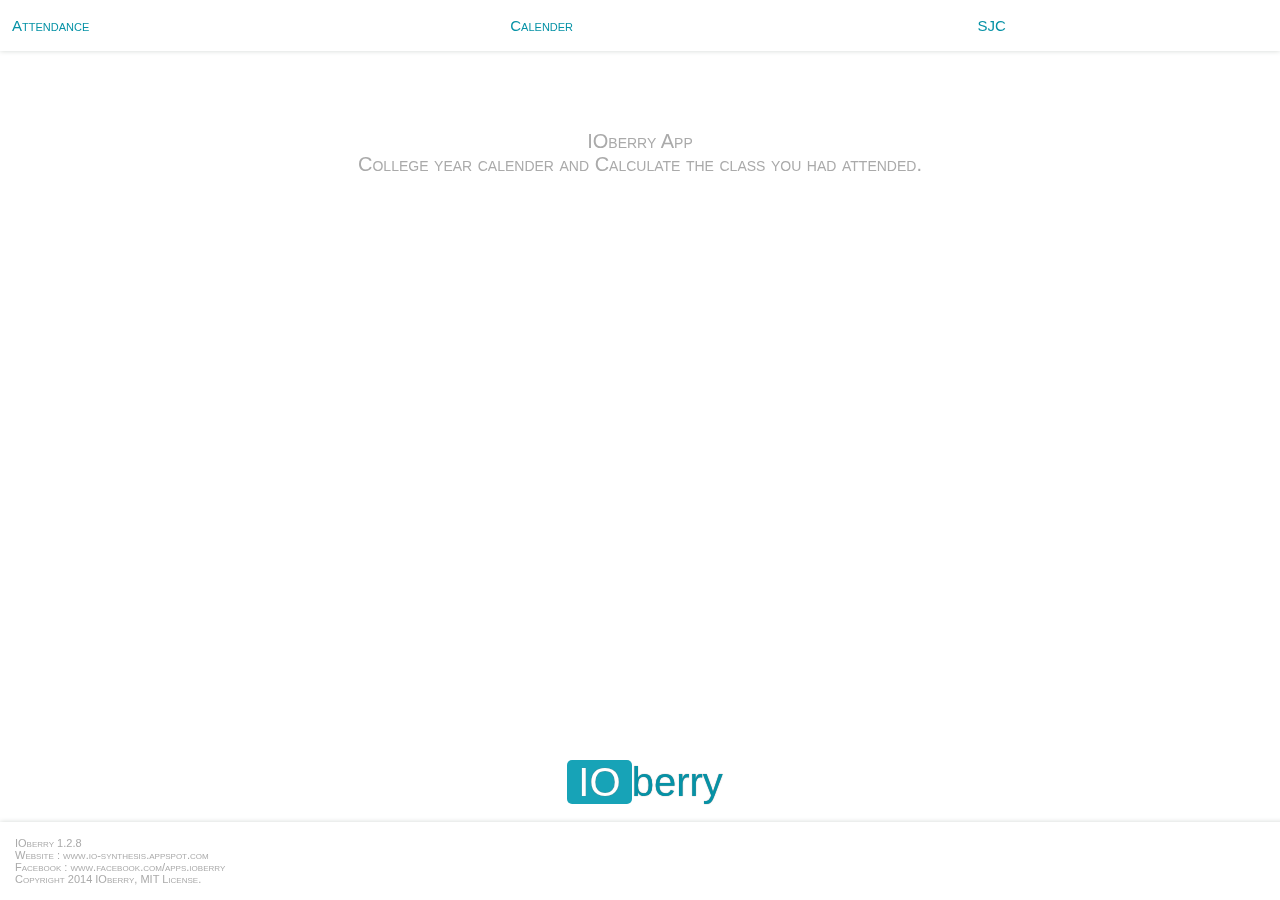
<file: Android/HTML5/index.html>
<!--

The MIT License (MIT) Copyright (c) 2014 IOberry

Permission is hereby granted, free of charge, to any person obtaining a copy
of this software and associated documentation files (the "Software"), to deal
in the Software without restriction, including without limitation the rights
to use, copy, modify, merge, publish, distribute, sublicense, and/or sell
copies of the Software, and to permit persons to whom the Software is
furnished to do so, subject to the following conditions:

The above copyright notice and this permission notice shall be included in
all copies or substantial portions of the Software.

THE SOFTWARE IS PROVIDED "AS IS", WITHOUT WARRANTY OF ANY KIND, EXPRESS OR
IMPLIED, INCLUDING BUT NOT LIMITED TO THE WARRANTIES OF MERCHANTABILITY,
FITNESS FOR A PARTICULAR PURPOSE AND NONINFRINGEMENT. IN NO EVENT SHALL THE
AUTHORS OR COPYRIGHT HOLDERS BE LIABLE FOR ANY CLAIM, DAMAGES OR OTHER
LIABILITY, WHETHER IN AN ACTION OF CONTRACT, TORT OR OTHERWISE, ARISING FROM,
OUT OF OR IN CONNECTION WITH THE SOFTWARE OR THE USE OR OTHER DEALINGS IN
THE SOFTWARE.


//-->


<!DOCTYPE html>
<html lang="en"><!--- manifest="data.appcache"> //-->
<head>
<meta charset="utf-8">
<meta name="viewport" content="width=device-width, initial-scale=1.0, maximum-scale=1.0, user-scalable=0" />
<!--<meta name="viewport" content="width=device-width, initial-scale=1">//-->

<script type="text/javascript" src="./libs/jquery.js"></script>
<script type="text/javascript" src="./libs/RGraph.common.core.js"></script>
<script type="text/javascript" src="./libs/RGraph.common.dynamic.js"></script>
<script type="text/javascript" src="./libs/RGraph.common.tooltips.js"></script>
<script type="text/javascript" src="./libs/RGraph.common.effects.js"></script>
<script type="text/javascript" src="./libs/RGraph.pie.js"></script>
<script type="text/javascript" src="./libs/Chart.min.js"></script>
<script type="text/javascript" src="./EngineJS/calenderdata.js"></script>
<script type="text/javascript" src="./EngineJS/about.info.js"></script>


<script type="text/javascript">
var homeVar=1,GlobalBackButtonDevice = 10;
</script>
<link rel="stylesheet" type="text/css" href="./EngineCSS/berrystyle.css"/>
</head>
<body id="ioberry" class="marginAuto w100p zleft ztop">

<div id="HeaderID"></div>

<div id="BGIM"><div class="backgroundImage fixed h100p w100p"></div></div>
<br/><br/><br/><br/>

<table class="w100p marginAuto textCenter"><tr><td>

	<div id="welcomeHome" class="fixed ztop zleft zIndex100 twhiteBg boxShadow"></div>

</td></tr></table>

<div id="bodyUI" class="zIndex10">
<div id="LOADING"></div>

<div id="calender" class="relative">
<table id="tdSizeIndex" class="w100p marginAuto textCenter"><tr><td class="middle">
	<div id="detailHeight" class="scrollY relative twhiteBg w100p hide cursorDefault">
		<div id="events" class="marginAuto">
		</div>
	</div><br/><br/><br/><br/><br/>
</td></tr></table>
</div>
<div id="calculate">
<table id="tableCalculate" class=" twhiteBg marginAuto cursorDefault relative"><tr>
<td>
		<div id="showCalculate" class="whiteBg">
		</div>
</td></tr></table>
</div>


</div>

<footer brief = "bootscript">

</footer>
<div id="EmptyCallFooter"></div>
</body>
<script type="text/javascript" src="./EngineJS/berryscript.js"></script>
<script type="text/javascript" src="./EngineJS/webScript.js"></script>

</html>
</file>
<file: Android/HTML5/EngineCSS/berrystyle.css>
/*
The MIT License (MIT) Copyright (c) 2014 IOberry

Permission is hereby granted, free of charge, to any person obtaining a copy
of this software and associated documentation files (the "Software"), to deal
in the Software without restriction, including without limitation the rights
to use, copy, modify, merge, publish, distribute, sublicense, and/or sell
copies of the Software, and to permit persons to whom the Software is
furnished to do so, subject to the following conditions:

The above copyright notice and this permission notice shall be included in
all copies or substantial portions of the Software.

THE SOFTWARE IS PROVIDED "AS IS", WITHOUT WARRANTY OF ANY KIND, EXPRESS OR
IMPLIED, INCLUDING BUT NOT LIMITED TO THE WARRANTIES OF MERCHANTABILITY,
FITNESS FOR A PARTICULAR PURPOSE AND NONINFRINGEMENT. IN NO EVENT SHALL THE
AUTHORS OR COPYRIGHT HOLDERS BE LIABLE FOR ANY CLAIM, DAMAGES OR OTHER
LIABILITY, WHETHER IN AN ACTION OF CONTRACT, TORT OR OTHERWISE, ARISING FROM,
OUT OF OR IN CONNECTION WITH THE SOFTWARE OR THE USE OR OTHER DEALINGS IN
THE SOFTWARE.

*/

body, .globalfont{
	font-family:Helvetica,Arial,sans-serif;
}
.SegoeUI{
	font-family:Helvetica,Arial,sans-serif;
}
.corbel{
	font-family:Corbel;
}
body,.whiteBg,.detail{
	background-color:#fff;
}
body{
	color:#4d4d4d;
	font-size:13px;
	direction:ltr;
	background-color:#fff;
}
div.backgroundImage{
	//background:url(../images/sbg.jpg);
	background-size:100% 100%;
	background-repeat: no-repeat;
	background-position:center;
	-webkit-filter:blur(0px);
}
input,checkButton:active,img{
	outline:none;
}
img.GoBackHome:active{
	border:1px solid #eee;
}
.textShadowGrey{
	text-shadow:0px 0px 10px #777;
}
.comic{
	font-family:cursive, Comic Sans, Comic Sans MS;
}
.universalColor{
	color:#4d4d4d;
}
.black{
	color:#000;
}
.white{
	color:#fff;
}
.blue{
	color:#0692a6;
}
.fontSilver{
	color:#aaa;
}
.fontGold{
	color:#9DA031;
}
.fontRed{
	color:#D82B0A;
}
.fontBlue{
	color:#4af;
}
.fontGreen{
	color:#70BD3B;
}
.fontYR{
	color:#A58B5F;
}
td.middle{
	vertical-align:middle;
}
td{
	vertical-align:top;
	padding:0px;
}
a{
	text-decoration:none;
}
ul{
	list-style-type:none;
}
li{
	padding:0px;
}
.DisplayInline,li,ul{
	display:inline;
}
.hide{
	display:none;
}
.textShadow{
	text-shadow:0px 0px 1px #777;
}
.bold{
	font-weight:bold;
}
.font11{
	font-size:11px;
}
.font13{
	font-size:14px;
}
.font15{
	font-size:15px;
}
.font20{
	font-size:20px;
}
.font24{
	font-size:24px;
}
.font30{
	font-size:30px;
}
.font40{
	font-size:40px;
}
.font60{
	font-size:60px;
}
.fontVariant{
	font-variant:small-caps;
}
.pointer,.cursorPointer{
	cursor:pointer;
}
.pointer:active{
	background-color:#eee;
}

.marginAuto{
	margin:auto;
}
.marginTop20{
	margin-top:-80px;
}
.fixed{
	position:fixed;
}
.fixed45{
	left:45%;
}
.absolute{
	position:absolute;
}
.relative{
	position:relative;
}
.right{
	float:right;
}
.left,li{
	float:left;
}
.top35p{
	top:35%;
}
.ztop{
	top:0px;
}
.top32{
	top:29px;
}
.top20{
	top:20px;
}
.top40{
	top:40px;
}
.zleft{
	left:0px;
}
.zright{
	right:0px;
}
.zbottom{
	bottom:0px;
}
.w93p{
	width:93%;
}
.w100p{
	width:100%;
}
.w50{
	width:50px;
}
.w60{
	width:60px;
}
.w75{
	width:75px;
}
.w120{
	width:120px;
}
.w150{
	width:150px;
}
.w270{
	width:270px;
}
.w320{
	max-width:520px;
}
.w100{
	width:100px;
}
.h50{
	height:50px;
}
.h100{
	height:100px;
}
.h100p{
	height:100%;
}
.zIndex10{
	z-index:10;
}
.zIndex100{
	z-index:100;
}
.p3{
	padding:3px;
}
.p5{
	padding:5px;
}
.p10{
	padding:15px 10px;
}
.p20_10{
	padding:20px 10px;
}
.p010{
	padding:0px 5px;
}
.p10Zw{
	padding:10px 9px;
}
.p15{
	padding:15px;
}
.p23{
	padding:5px;
}
.scrollY{
	overflow-y:scroll;
}
.hideScrollY{
	overflow-y:hidden;
}
.scrollX{
	overflow-x:scroll;
}
.NoScroll{
	overflow:none;
}
.BorderGrey{
	border:1px solid #bbb;
	border-radius:3px;
}
.borderGrey{
	border:1px solid #ddd;
}
.textCenter{
	text-align:center;
}
.textLeft{
	text-align:left;
}
.boxShadow{
	box-shadow:0px 0px 5px #D3D7D4;
}
.boxShadowGrey{
	box-shadow:0px 2px 8px #888;
}
.month:active{
	background-color:#f8f8f8;
	border-radius:6px;
}
.transparentBg{
	background-color:transparent;
}
.YellowBg{
	background-color:#B4B302;
}
.GreenBg{
	background: #3DB643;
}
.tGreenBg{
	background:rgba(10, 198, 20, 0.16);
}
.redBg{
	background-color:#DA3721;
}
.tRedBg{
	background:rgba(218, 55, 33, 0.16);
}
.blueBg{
	background-color: #17A3B7;
}
.tGreyBg{
	background-color:rgba(242, 246, 247, 0.9);
}
.tBlueBg{
	background:rgba(23, 163, 183, 0.16);
}
.greyBg{
	background-color:#f5f5f5;
}
.twhiteBg{
	background-color:rgba(255,255,255,0.6);
}
.tLightYellowBg{
	background:rgba(205, 195, 71, 0.06);
}
.tYellowBg{
	background-color:rgba(205, 195, 71, 0.27);
}
.tBlack{
	background-color:rgba(0,0,0,0.5);
}
.BlackBg{
	background-color:#555;
}
.YRBg{
	background-color:rgb(229, 222, 199);
}
.cursorDefault{
	cursor:default;
}
.monthPi{
	border-radius: 2px;
}
.monthPi:active{
	background-color:#eee;
}
.detail{
	border:1px solid #fafafa;
}
.borderNone{
	border:none;
}
.borderBottom{
	border-bottom:1px solid #ddd;
}
.inputBorder{
	border:1px solid #ccc;
	border-radius:1px;
}
.borderRadius5{
	border-radius:5px;
}
.inputBorder:hover{
	border:1px solid #9DA1C9;
}
.activeMonth:active{
	background-color:rgba(255,255,255,0.6);
	border:5px solid #fff;
}
.checkButton{
	color: #888;
	padding: 3px;
	border-radius: 3px;
	-moz-border-radius: 3px;
    -webkit-border-radius: 3px;
	background-color: #fafafa;
	background-image: -o-linear-gradient(#17A3B7,#17A3B7);
	background-image: -moz-linear-gradient(#17A3B7,#17A3B7);
	background-image: -webkit-linear-gradient(#17A3B7,#17A3B7);
	background-image: linear-gradient(#17A3B7,#17A3B7);
	background-repeat: repeat-x;
	border:1px solid #14a2a6;
}
.checkButton:hover{
	border:1px solid #17A3B7;
}
.checkButton:active{
	background-color: #fff;
	background-image: -o-linear-gradient(#17A3B7,#17A3B7);
	background-image: -moz-linear-gradient(#17A3B7,#17A3B7);
	background-image: -webkit-linear-gradient(#17A3B7,#17A3B7);
	background-image: linear-gradient(#17A3B7,#17A3B7);
	border:1px solid #12a1a1;
	background-repeat: repeat-x;
}

.listPer:active{
	margin-top:-3px;
}
.dir{
	font-size: 43px;
	bottom: 19px;
	color: #aaa;
}
</file>
